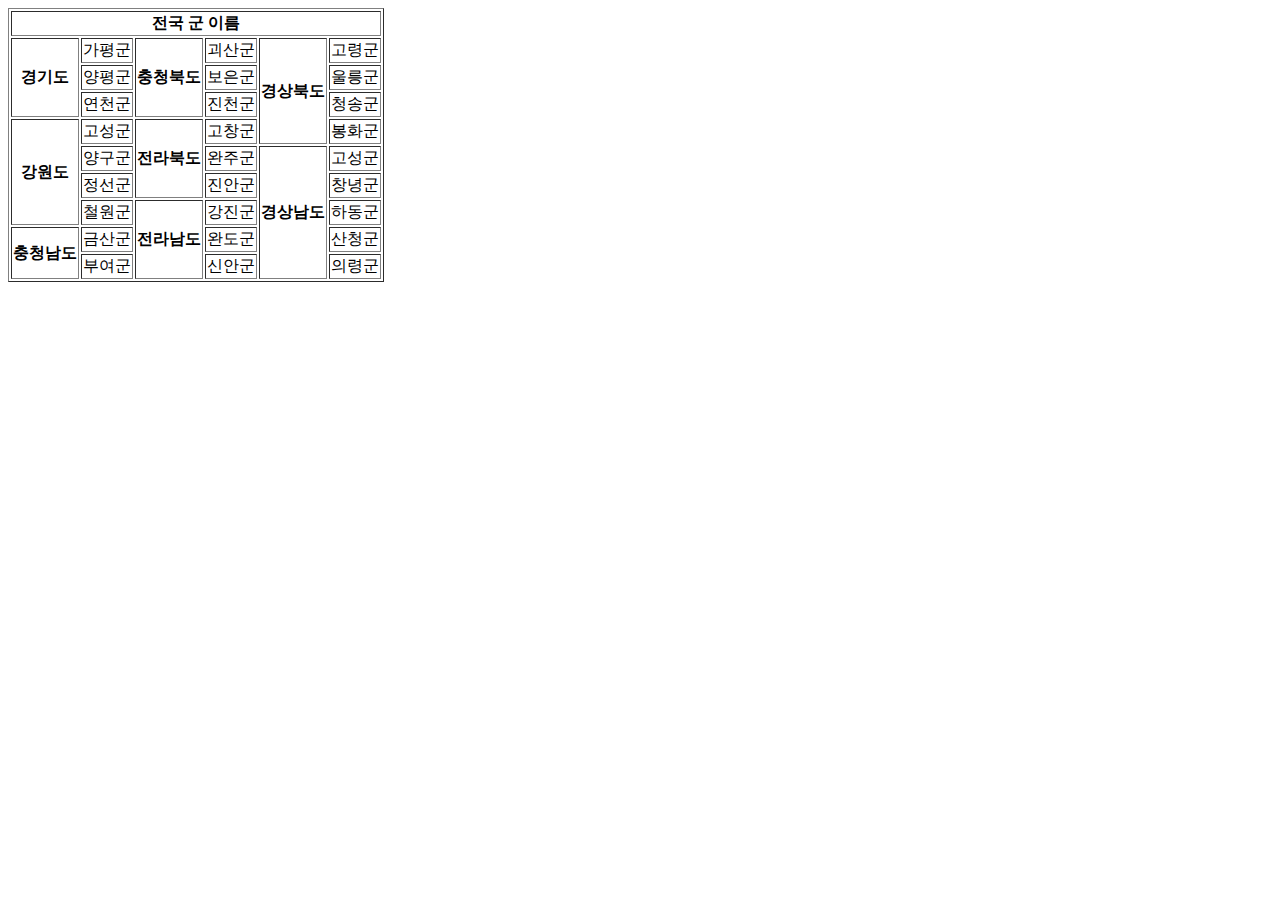
<file: 정재호_인터페이스구현/Question01/index.html>
<!DOCTYPE html>
<html lang="en">

<head>
  <meta charset="UTF-8">
  <meta name="viewport" content="width=device-width, initial-scale=1.0">
  <title>Question01</title>
</head>

<body>
  <table border="1">
    <thead>
      <tr>
        <!-- Table Header -->
        <th colspan="6">전국 군 이름</th>
      </tr>
    </thead>
    <tbody>
      <!-- Table 1-->
      <tr>
        <th rowspan="3">경기도</th>
        <td>가평군</td>
        <th rowspan="3">충청북도</th>
        <td>괴산군</td>
        <th rowspan="4">경상북도</th>
        <td>고령군</td>
      </tr>
      <!--Table 2 -->
      <tr>
        <td>양평군</td>
        <td>보은군</td>
        <td>울릉군</td>
      </tr>
      <!--Table 3 -->
      <tr>
        <td>연천군</td>
        <td>진천군</td>
        <td>청송군</td>
      </tr>
      <!--Table 4 -->
      <tr>
        <th rowspan="4">강원도</th>
        <td>고성군</td>
        <th rowspan="3">전라북도</th>
        <td>고창군</td>
        <td>봉화군</td>
      </tr>
      <!--Table 5 -->
      <tr>
        <td>양구군</td>
        <td>완주군</td>
        <th rowspan="5">경상남도</th>
        <td>고성군</td>
      </tr>
      <!--Table 6 -->
      <tr>
        <td>정선군</td>
        <td>진안군</td>
        <td>창녕군</td>
      </tr>
      <!--Table 7 -->
      <tr>
        <td>철원군</td>
        <th rowspan="3">전라남도</th>
        <td>강진군</td>
        <td>하동군</td>
      </tr>
      <!--Table 8 -->
      <tr>
        <th rowspan="2">충청남도</th>
        <td>금산군</td>
        <td>완도군</td>
        <td>산청군</td>
      </tr>
      <!--Table 9 -->
      <tr>
        <td>부여군</td>
        <td>신안군</td>
        <td>의령군</td>
      </tr>
    </tbody>

  </table>
</body>

</html>
</file>
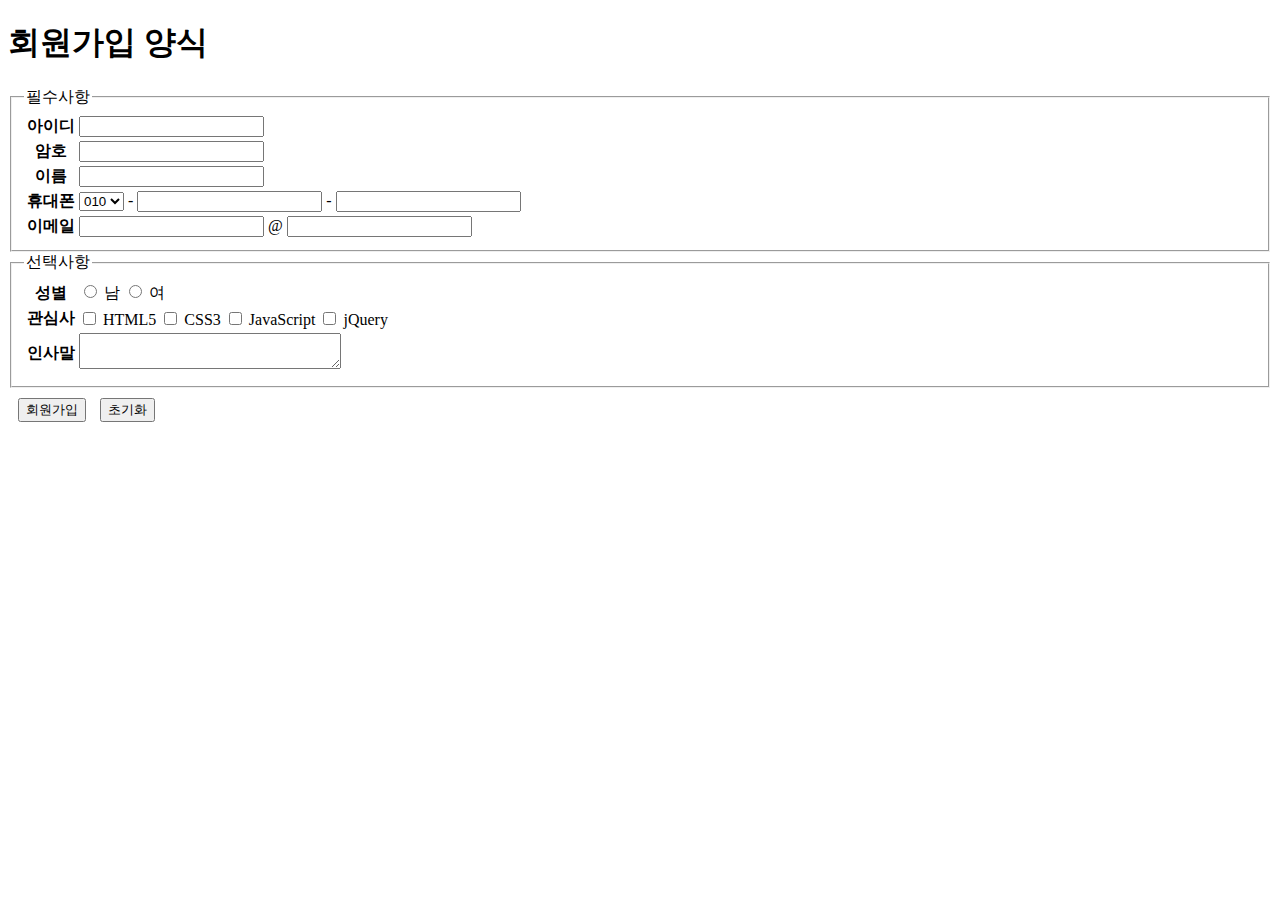
<file: 정재호_인터페이스구현/Question02/index.html>
<!DOCTYPE html>
<html lang="en">

<head>
  <meta charset="UTF-8">
  <meta name="viewport" content="width=device-width, initial-scale=1.0">
  <title>Question02</title>
  <style>
    #button1 {
      margin: 10px;
    }
  </style>
</head>

<body>
  <h1>회원가입 양식</h1>

  <form>
    <!-- 필수 사항 필드 -->
    <fieldset>
      <legend>필수사항</legend>
      <table>
        <!-- 아이디 -->
        <tr>
          <th>아이디</th>
          <td><input type="text"></td>
        </tr>
        <!-- 암호 -->
        <tr>
          <th>암호</th>
          <td><input type="password"></td>
        </tr>
        <tr>
          <!-- 이름 -->
          <th>이름</th>
          <td><input type="text"></td>
        </tr>
        <tr>
          <!-- 휴대폰 -->
          <th>휴대폰</th>
          <td>
            <select>
              <option value="">010</option>
              <option value="">011</option>
            </select> -
            <input type="text"> -
            <input type="text">
          </td>
        </tr>
        <tr>
          <!-- 이메일 -->
          <th>이메일</th>
          <td>
            <input type="email"> @
            <input type="email">
          </td>
        </tr>
      </table>
    </fieldset>
    <!-- 선택 사항 필드 -->
    <fieldset>
      <legend>선택사항</legend>
      <table>
        <tr>
          <!-- 성별 -->
          <th>성별</th>
          <td>
            <input type="radio" name="gender"> 남
            <input type="radio" name="gender"> 여
          </td>
        </tr>
        <tr>
          <!-- 관심사 -->
          <th>관심사</th>
          <td>
            <input type="checkbox"> HTML5
            <input type="checkbox"> CSS3
            <input type="checkbox"> JavaScript
            <input type="checkbox"> jQuery
          </td>
        </tr>
        <tr>
          <!-- 인사말 -->
          <th>인사말</th>
          <td><textarea cols="30" rows="2"></textarea></td>
        </tr>
      </table>
    </fieldset>
    <!-- 버튼 -->
    <input id="button1" type="button" value="회원가입">
    <input id="button2" type="button" value="초기화">
  </form>
</body>

</html>
</file>
